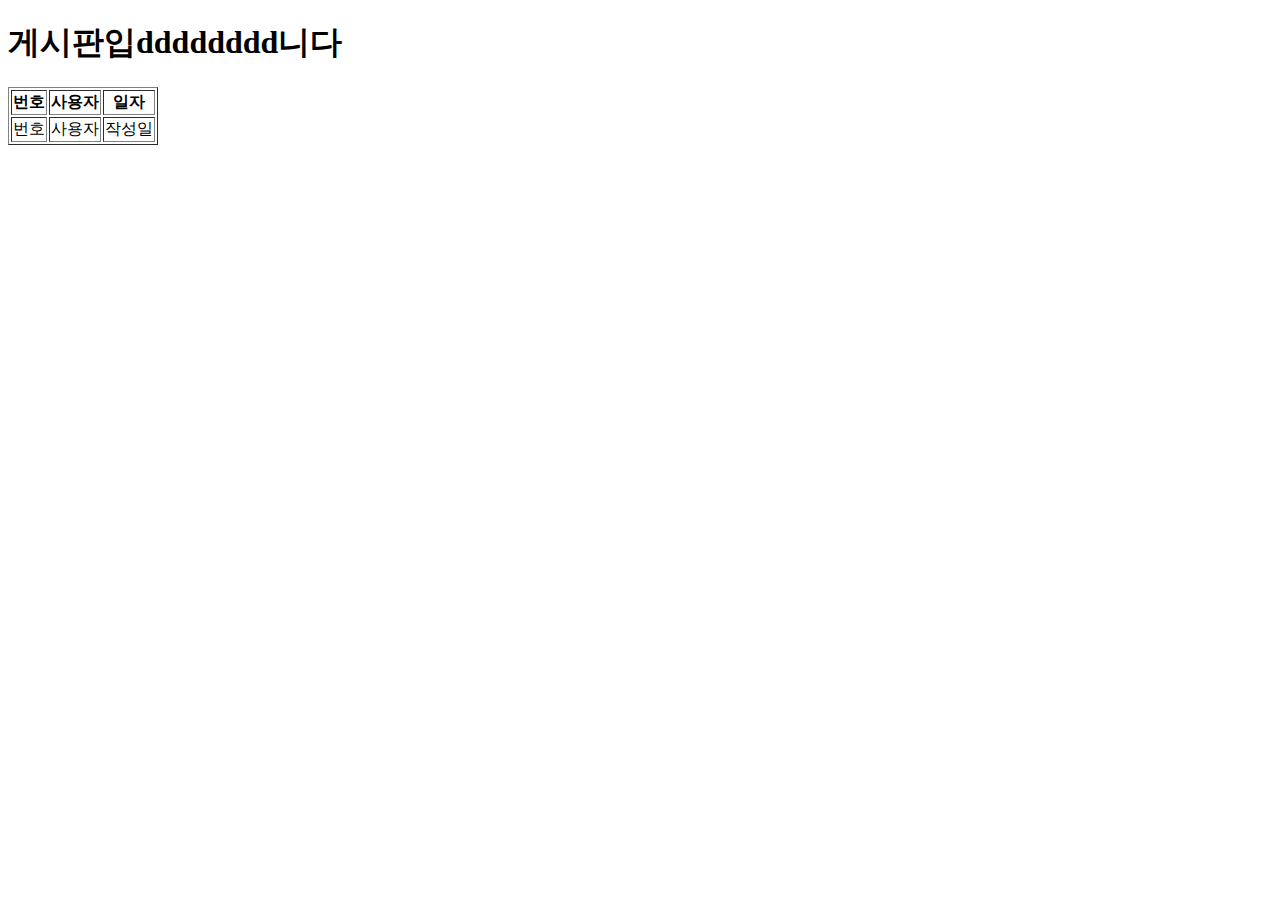
<file: Practice-1/src/main/resources/templates/userList.html>
<!DOCTYPE html>
<!-- 타임리프를 사용하기 위해서 해줘야하는 작업 : 스키마 잡아주는 작업 -->
<html xmlns:th="https://www.thymeleaf.org/">
<head>
<meta charset="UTF-8">
<title>Insert title here</title>
<!-- jquery -->
<script src="https://code.jquery.com/jquery-3.4.1.min.js"></script>
</head>
<body>
	<h1>게시판입dddddddd니다</h1>
	<table border='1'>
		<tr>
			<th>번호</th>
			<th>사용자</th>
			<th>일자</th>
		</tr>
		<!-- thymeleaf : 태그의 속성을 기준으로 동작 -->
		<!-- ${list} : thymeleaf 에서는 request scope에 있는 데이터만 가져올 수 있다 -->
		<!-- ${session.list} -->
		<tr th:each="vo : ${list}">
			<!-- Front개발자를 위한 prototype 제작에 효과적이다 -->
			<td th:text="${vo.user_id}">번호</td>
			<td th:text="${vo.nickname}">사용자</td>
			<td th:text="${vo.joindate}">작성일</td>
		</tr>
	</table>
	<!-- jquery 문접 -->
	<!-- <script type="text/javascript">
		$(function(){
			$(".del").on("click", function(){
				alert("들어옴?");
				location.href="boardInsert?num=";
			})
			/* $("#wri").on("click", function(){
				location.href = "boardInsert"
			}) */
		}) -->
	</script>
</body>
</html>
</file>
